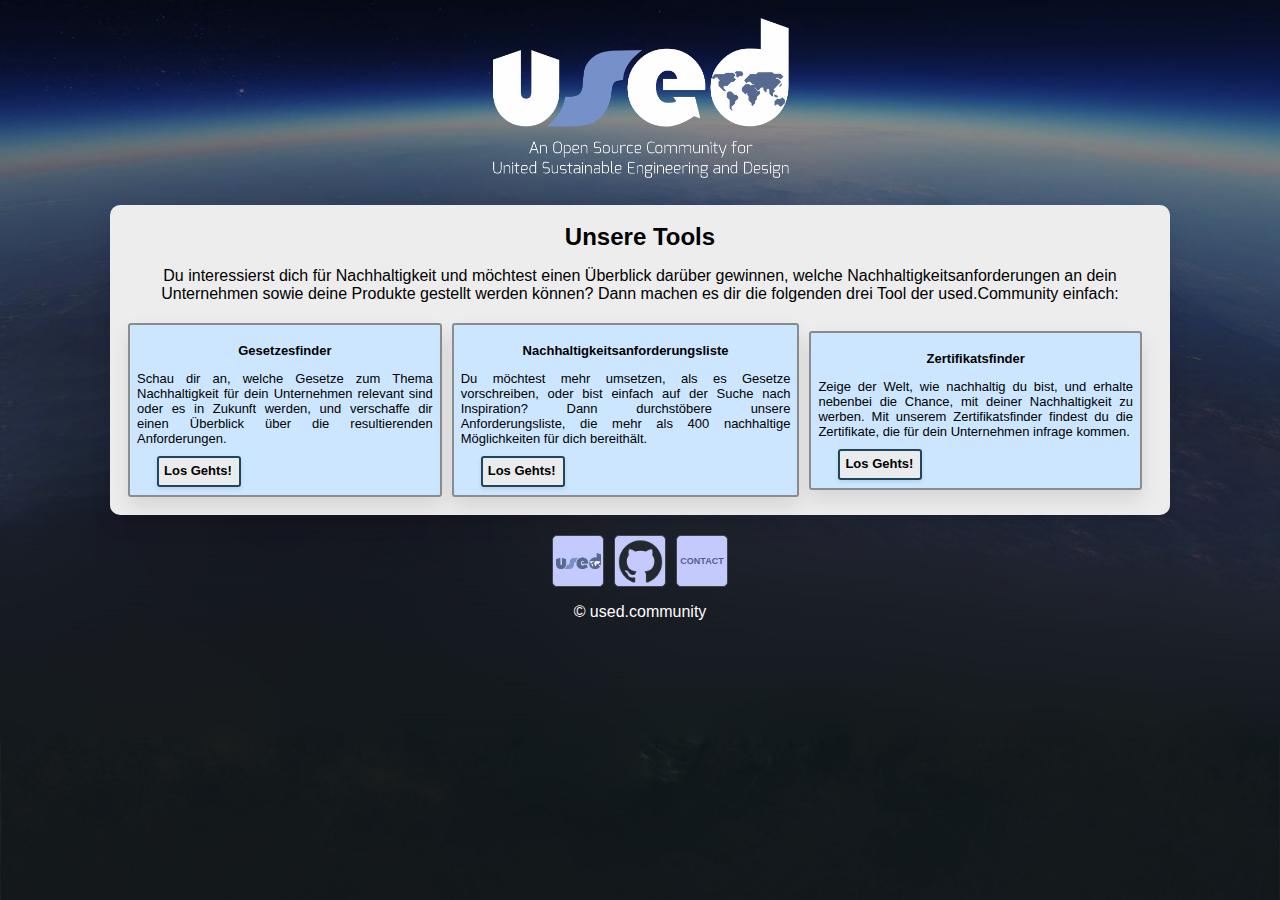
<file: index.html>
<!DOCTYPE html>
<html lang="de">
<head>
    <meta charset="UTF-8">
    <meta name="viewport" content="width=device-width, initial-scale=1.0">
    <title>Gesetzes- und Zertifikatfinder</title>
    <link href="design/design.css" rel="stylesheet">
</head>
<body>
    <div class="card-container">
        <div class="cardT">
        <a href=https://used.community target="_blank"><img class="logo" src="pictures/USED_logo__rgb_weiss.png" alt="Logo"></a>
        </div>

    <!--        <div class="menu-box">
            <a class="menu-button aktuell" href="index.html">HOME</a>    
            <a class="menu-button" href="about.html">ABOUT</a>
            <a class="menu-button" href="projects.html">PROJECTS</a>
            <a class="menu-button" href="tools.html">TOOLS</a>
            <a class="menu-button" href="forum.html">FORUM</a>
        </div>

        <div class="card">
            <h1>Die Community</h1>
            <p>Used ist eine gemeinnützige Open-Source-Community von intrinsisch motivierten Entwicklern, Designern, Ingenieuren, Forschern und Bürgern der Welt. Wir glauben, dass Nachhaltigkeit eines der zentralen Themen unserer Zeit ist. Unser Ziel ist es, die Lebensgrundlagen zukünftiger Generationen unter sozialen Bedingungen zu sichern. In einer globalen Konsumgesellschaft ist unsere Idee, dass Produktdesign ein vielversprechender Ausgangspunkt für eine nachhaltige Entwicklung ist.</p>
            <p>Möchtest du Teil dieser nachhaltigen Gemeinschaft werden?</p>
            <a class="button" href="">Sign In</a>
            <a class="button" href="">Login</a>
       </div> -->

        <div class="card">
            <h1>Unsere Tools</h1>
            <p>Du interessierst dich für Nachhaltigkeit und möchtest einen Überblick darüber gewinnen, welche Nachhaltigkeitsanforderungen an dein Unternehmen sowie deine Produkte gestellt werden können? Dann machen es dir die folgenden drei Tool der used.Community einfach:</p>
            <div class="button-container">
                <div class="tool"><h3>Gesetzesfinder</h3>
                    Schau dir an, welche Gesetze zum Thema Nachhaltigkeit für dein Unternehmen relevant sind oder es in Zukunft werden, und verschaffe dir einen Überblick über die resultierenden Anforderungen.
                    <br>
                    <a class="button margin" href="gesetzesfinder.html">Los Gehts!</a>
                </div>
                <div class="tool" ><h3>Nachhaltigkeitsanforderungsliste</h3>
                    Du möchtest mehr umsetzen, als es Gesetze vorschreiben, oder bist einfach auf der Suche nach Inspiration? Dann durchstöbere unsere Anforderungsliste, die mehr als 400 nachhaltige Möglichkeiten für dich bereithält.
                    <br>
                    <a class="button margin" href="anforderungsliste.html">Los Gehts!</a>
                </div>
                <div class="tool" ><h3>Zertifikatsfinder</h3>
                    Zeige der Welt, wie nachhaltig du bist, und erhalte nebenbei die Chance, mit deiner Nachhaltigkeit zu werben. Mit unserem Zertifikatsfinder findest du die Zertifikate, die für dein Unternehmen infrage kommen.
                    <br>
                    <a class="button margin" href="zertifikatsfinder.html">Los Gehts!</a>
                </div>
            </div>
        </div>
        <div class="sb-Container">
            <a class="share-button" id="shareButton1" href=https://used.community target="_blank"><img src="pictures/USED_logo__rgb_ot.png" alt="Bild 1"></a>
            <a class="share-button" id="shareButton2" href=https://github.com/usedcommunity target="_blank"><img src="pictures/github-mark.png" alt="Bild 2"></a>
            <a class="share-button" onclick="openEmail()">CONTACT</a>
        </div>
        <p class="impress">© used.community</p>
    </div>
    <script src="script/script.js"></script>
</body>
</html>
</file>
<file: design/design.css>
body {
  margin: 0;
  display: flex;
  justify-content: center;
  min-height: 100vh;
  background-image: url(bg.jpg);
  background-size: cover;
  background-attachment: fixed;
  font-family: Arial, sans-serif;
}
.card-container {
  display: flex;
  flex-direction: column;
  align-items: center;
  width: 80%;
}
.card {
  background-color: hwb(0 93% 7%);
  border-radius: 10px;
  box-shadow: 0 10px 20px rgba(0, 0, 0, 0.1);
  padding: 18px;
  text-align: center;
  animation: slideIn 1s ease;
  margin-bottom: 20px;
  width: 100%;
}

.cardT {
  background-color: hwb(0 93% 7% / 0);
  border-radius: 2px;
 /* box-shadow: 0 10px 20px rgba(0, 0, 0, 0.1); */
  padding: 18px;
  text-align: center;
  width: 100%;
  margin-bottom: 5px;
}

.menu-box {
  background-color: hwb(0 93% 7% / 0.203);
  border-radius: 2px;
  box-shadow: 0 10px 20px rgba(0, 0, 0, 0.1);
  padding: 0px;
  text-align: center;
  width: 100%;
  margin-bottom: 20px;
  display: flex;
  justify-content: space-between;
  font-weight: 000;
  height: 30px;
}

.menu-box a {
  text-decoration: none;
  color: #ffffff; /* Dunklere Schriftfarbe */
  padding: 0px;
  transition: background-color 0.3s ease;
  flex-grow: 1; /* Fülle den verfügbaren Platz gleichmäßig auf */
  text-align: center; /* Zentriere den Text im Button */
  font-weight: 000;
  height: 30px;
  display: flex;
  justify-content: center;
  align-items: center;
}

.menu-box a:hover {
  background-color: rgba(255, 255, 255, 0.538); /* Helleres Weiß beim Hovern über das Menü */
}

.aktuell {
  background-color: rgba(255, 255, 255, 0.538);
}

.card h1 {
  font-size: 24px;
  margin-bottom: 10px;
  color: rgb(0, 0, 0);
  margin-top: 0px;
}
.card p {
  font-size: 16px;
  color: #000000;
  margin-bottom: 20px;

}
.logo {
  max-width: 420px;
  margin-bottom: 0px;
  margin-top: 0px;
}
.button-container {
  display: flex;
  justify-content: center;
  align-items: center;
  margin-top: 20px;
}
.button {
  display: inline-block;
  font-size: 13px;
  padding: 5px 5px;
  background-color: hsl(210, 5%, 92%);
  color: rgb(0, 0, 0);
  border-color: rgb(30, 71, 89);
  border-width: 2px;
  border-style: solid;
  border-radius: 3px;
  cursor: pointer;
  margin-right: 10px;
  overflow: hidden;
  position: relative;
  transition: background-color 0.3s ease, color 0.3s ease;
  text-decoration: none;
  font-weight: 600;
  height: 17px;
  width: 70px; 
  align-items: center;
  justify-content: center;
  box-shadow: 0 2px 4px rgba(0, 0, 0, 0.1);
}

.bild3 {
  max-width: 30%;
}

.tool {

  font-size: 13px;
  padding: 5px 7px;
  background-color: hsl(209, 100%, 90%);
  box-shadow: 0 10px 20px rgba(0, 0, 0, 0.1);
  border-color: rgb(138, 140, 142);
  border-width: 2px;
  border-style: solid;
  border-radius: 3px;
  margin-right: 10px;
  overflow: hidden;
  position: relative;
  transition: background-color 0.3s ease, color 0.3s ease;
  text-decoration: none;
  font-weight: 000;
  text-align: justify;
  align-items: center;
  justify-content: center;
  
}

h2 {
  font-size: 18px;
}

h3 {
  text-align: center;
  font-size: 13px;
}

.impress {
  color: rgb(255, 255, 255)

}

.margin {
  margin-left: 20px;
  margin-top: 10px;
}

.button:before {
  content: '';
  background-color: rgba(71, 207, 126, 0.527);
  position: absolute;
  top: 0;
  left: -100%;
  width: 100%;
  height: 100%;
  transition: left 0.3s ease;
}

.button:hover:before {
  left: 0;
}
.share-button {
  width: 50px;
  height: 50px;
  background-color: #c5cafe;
  color: #575b8e;
  border: none;
  display: flex;
  justify-content: center;
  align-items: center;
  border: 1px solid #434343;
  border-radius: 5px;
  text-align: center;
  font-size: 9px;
  font-weight: 900;
  text-decoration: none;
  cursor: pointer;
}

.sb-Container{
  display: flex;
  gap: 10px; 
  align-items: center;
}

.share-button img {
  max-width: 90%;
  max-height: 90%;
}

.share-button:hover {
  background-color: #8e8ec3;
}

@keyframes slideIn {
  from {
      transform: translateY(100%);
  }
  to {
      transform: translateY(0);
  }
}
</file>
